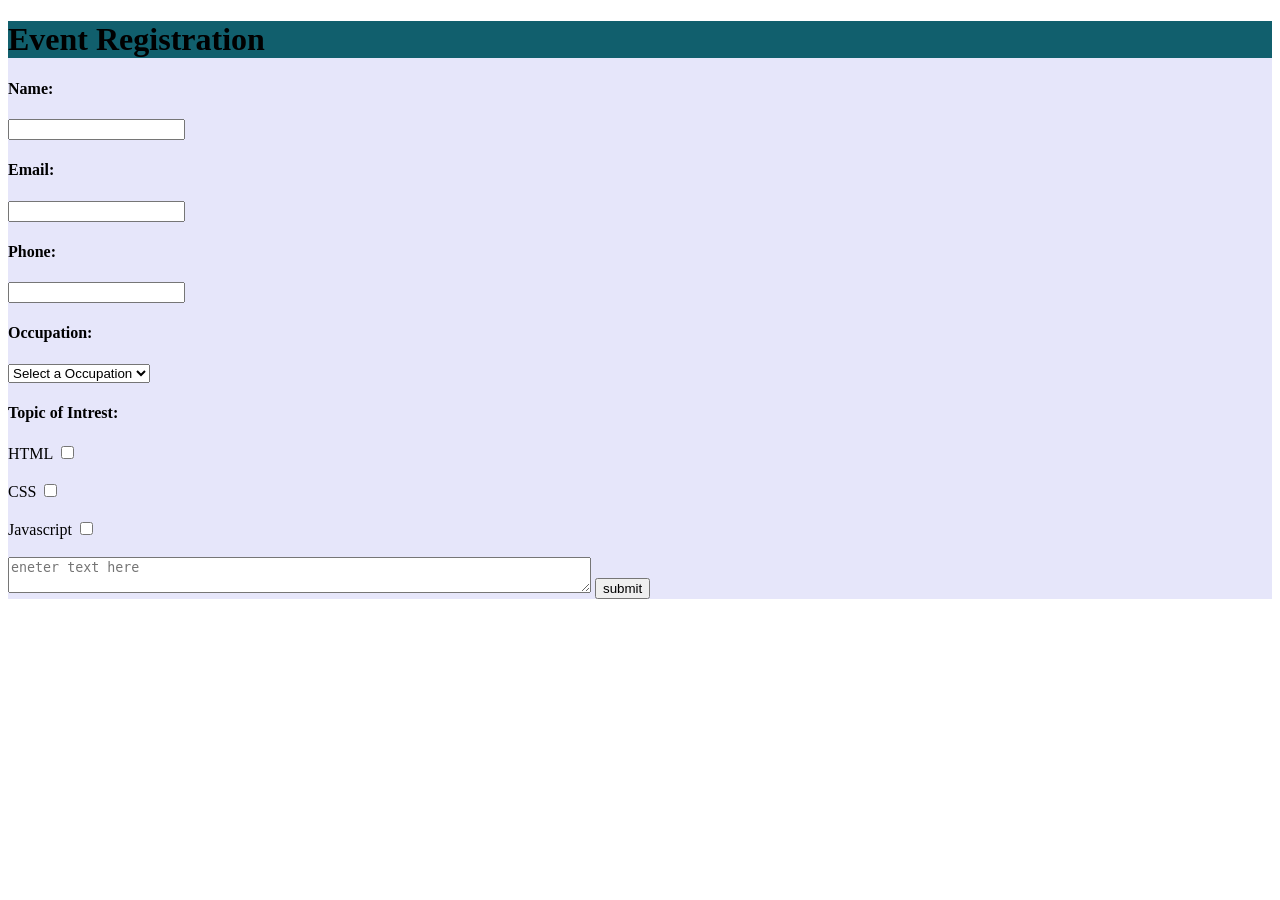
<file: form.html>
<!DOCTYPE html>
<html lang="en">
<head>
    <meta charset="UTF-8">
    <meta name="viewport" content="width=device-width, initial-scale=1.0">
    <title>Document</title>
</head>
<body>
    <form style="background-color:lavender"">
        <h1 style="background-color: rgb(17, 95, 109);">Event Registration </h1>
        <h4>Name:</h4>
         <label></label>
        <input type="text" id="Name">

        <h4>Email:</h4>
         <label></label>
        <input type="text" id="Email">

        <h4>Phone:</h4>
         <label></label>
        <input type="number" id="phone">

        <h4>Occupation:</h4>
         <label for="Occupation"></label>
       
        <select id="Occupation" name="Occupation">
        <option value="">Select a Occupation</option>
        <option value="Engineer">Engineer</option>
        <option value="Doctor">Doctor</option>
        <option value="Farmer">Farmer</option>
        <option value="Teacher">Teacher</option>
  </select>

  <h4>Topic of Intrest:</h4>
   <label for="radio1">HTML</label>
    <input type="checkbox" name="radio1" id="checkbox" >
    <br><br>

     <label for="radio1">CSS</label>
    <input type="checkbox" name="radio1" id="checkbox" >

    <br><br>

     <label for="radio1">Javascript</label>
    <input type="checkbox" name="radio1" id="checkbox" >
     <br><br>
    <textarea name="Textarea" id="Textarea" cols="70" row="10" placeholder="eneter text here"></textarea>
     <button >submit</button>
    </form>

</body>
</html>
</file>
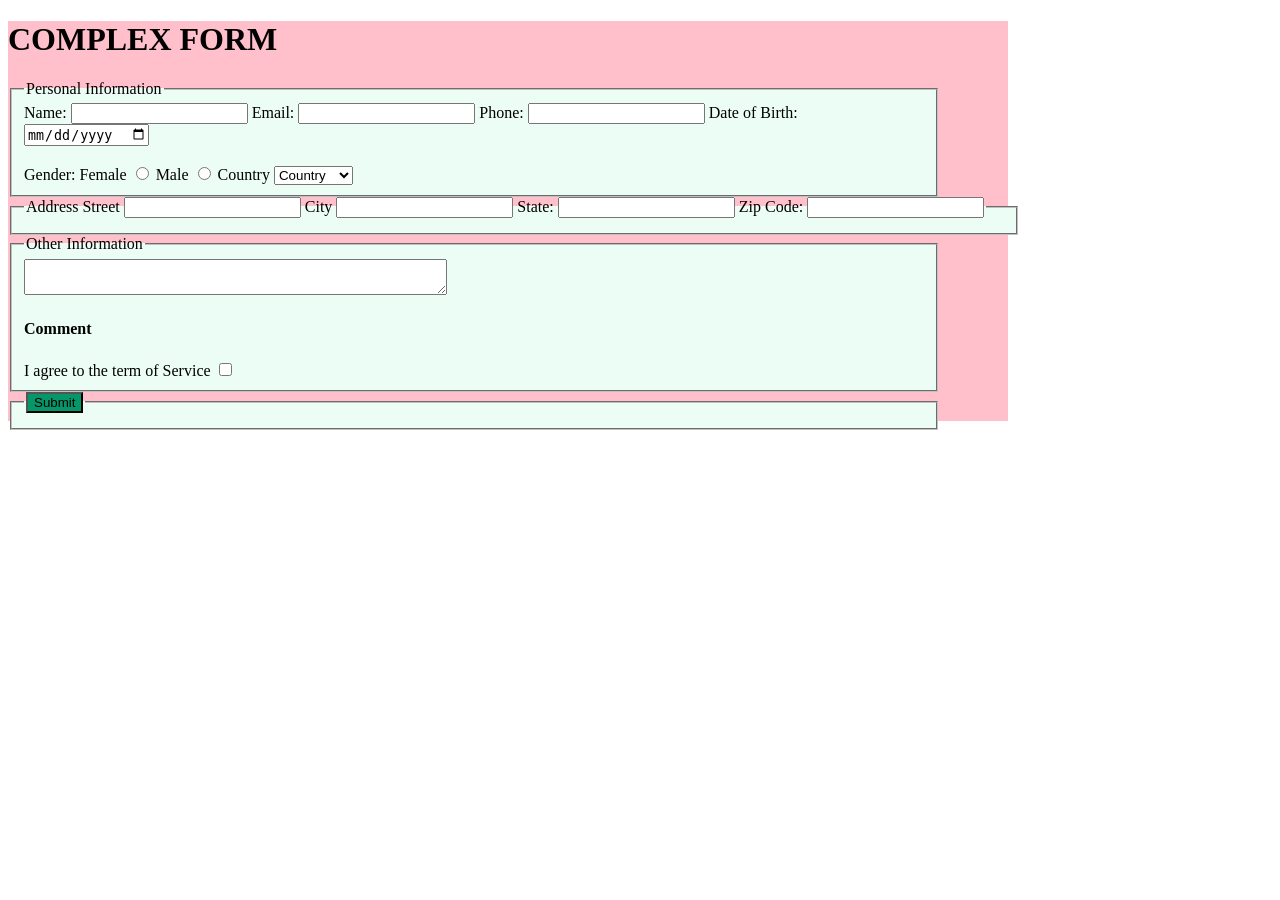
<file: from2.html>
<!DOCTYPE html>
<html lang="en">
<head>
    <meta charset="UTF-8">
    <meta name="viewport" content="width=device-width, initial-scale=1.0">
    <title>Document</title>
</head>
<body>
    <form style="background-color:pink; width: 1000px; height: 400px;">
        <h1>COMPLEX FORM</h1>
        <fieldset style="width: 900px; background-color: #ECFDF5;">
            <legend>Personal Information</legend>
             <label for="Name">Name:</label>
             <input type="text" id="Name">

            <label for="email">Email:</label>
            <input type="text" id="email">

            <label for="Phone">Phone:</label>
            <input type="number" id="Phone">

            <label for="Date">Date of Birth:</label>
            <input type="Date" id="Date">
            <br><br>
            <label>Gender:</label>

            <label for="radio1">Female</label>
            <input type="radio" name="radio1" id="radio" >

            <label for="radio1">Male</label>
            <input type="radio" name="radio1" id="radio" >
            <label> Country</label>
         

        <select id="Occupation" name="Occupation">
        <option value="">Country</option>
        <option value="India">India</option>
        <option value="America">America</option>
        <option value="France">France</option>
        <option value="New york">New York</option>
        </select>
    </fieldset>

    <fieldset style="width: 980px; background-color: #ECFDF5;"">
        <Legend>
            <label for="Address">Address Street</label>
            <input type="text" id="Address">

            <label for="City">City</label>
            <input type="text" id="City">

            <label for="State">State:</label>
            <input type="text" id="State">

            <label for="Zip code">Zip Code:</label>
            <input type="number" id="Zip code">

            
        </Legend>
    </fieldset>

    <fieldset style="width: 900px; background-color: #ECFDF5;"">
        <legend>Other Information</legend>
      
        <textarea name="Textarea" cols="50" row="10"></textarea>
        <h4>Comment</h4>
        <label >I agree to the term of Service</label>
        <input type="checkbox" name="radio1" id="checkbox" >
     
    </fieldset>

    <fieldset style="width: 900px; background-color: #ECFDF5;">
        <legend>
            <button style="background-color: #059669;">Submit</button>
        </legend>
    </fieldset>
    </form>
</body>
</html>
</file>
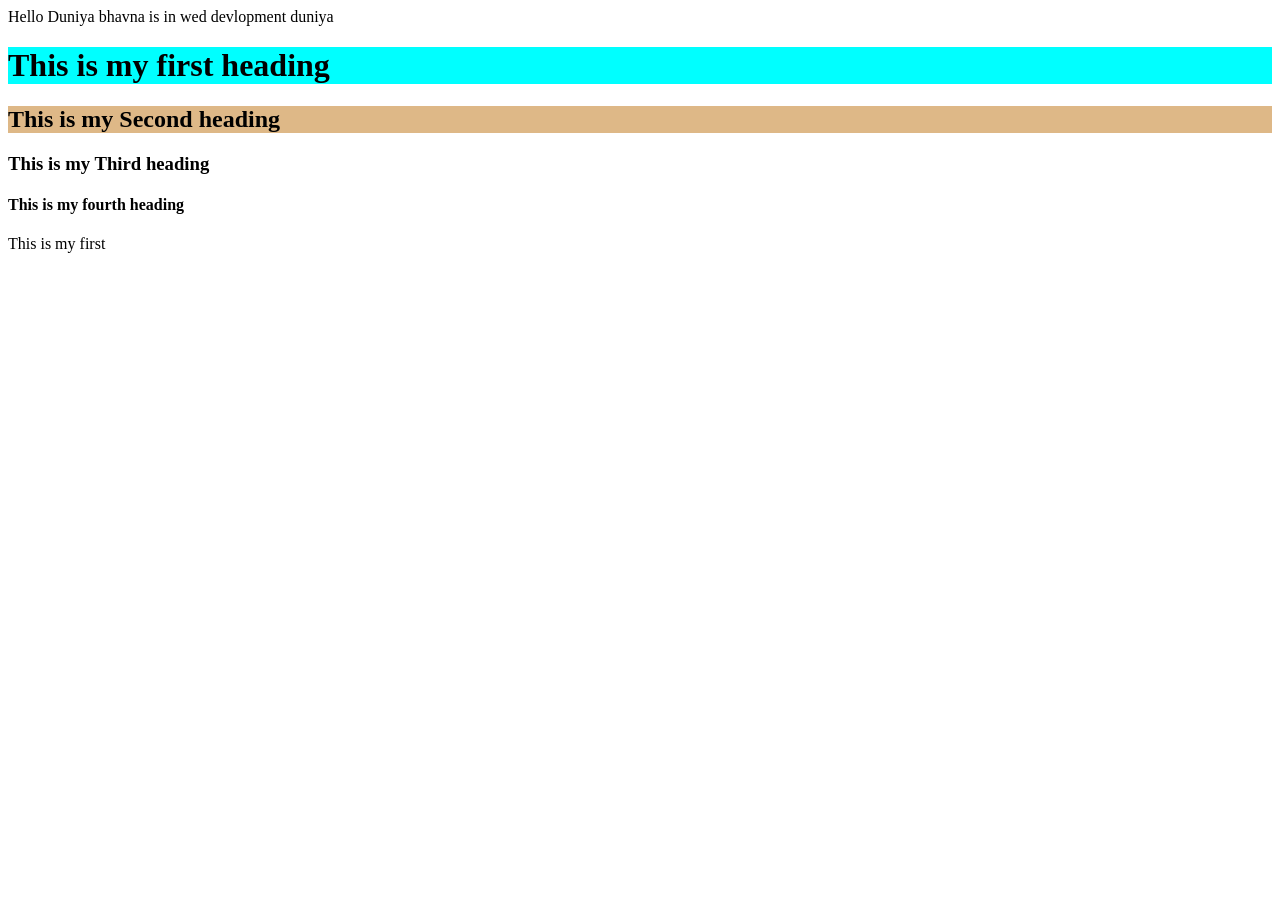
<file: Newfirstclass.html>
<!DOCTYPE html>
<html lang="en">
<head>
    <meta charset="UTF-8">
    <meta name="viewport" content="width=device-width, initial-scale=1.0">
    <title>Document</title>
</head>
<body>
    Hello Duniya bhavna is in wed devlopment duniya
    <h1 style="background-color:aqua">This is my first heading </h1>
    <h2 style="background-color:burlywood">This is my Second heading </h2>
    <h3>This is my Third heading </h3>
    <h4>This is my fourth heading </h4>
    <p>This is my first</p>
    <div class="container</div>
</file>
